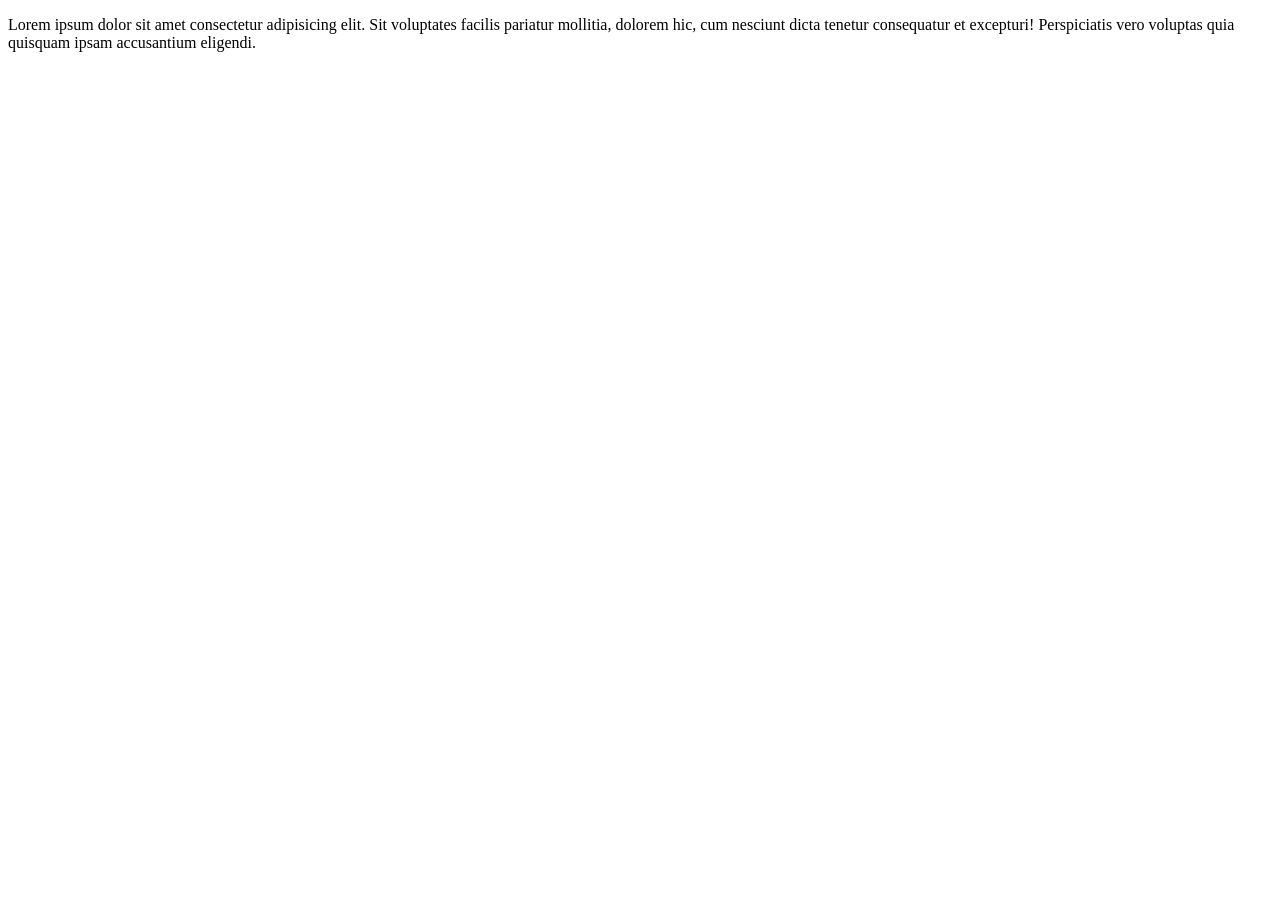
<file: index.html>
<!DOCTYPE html>
<html lang="en">
<head>
    <meta charset="UTF-8">
    <meta name="viewport" content="width=device-width, initial-scale=1.0">
    <title>Curso de Git GitHub</title>
</head>
<body>
    <p>Lorem ipsum dolor sit amet consectetur 
        adipisicing elit. Sit voluptates facilis
         pariatur mollitia, dolorem hic, cum nesciunt 
         dicta tenetur consequatur et excepturi! Perspiciatis vero voluptas 
        quia quisquam ipsam accusantium eligendi.</p>
    
</body>
</html>
</file>
